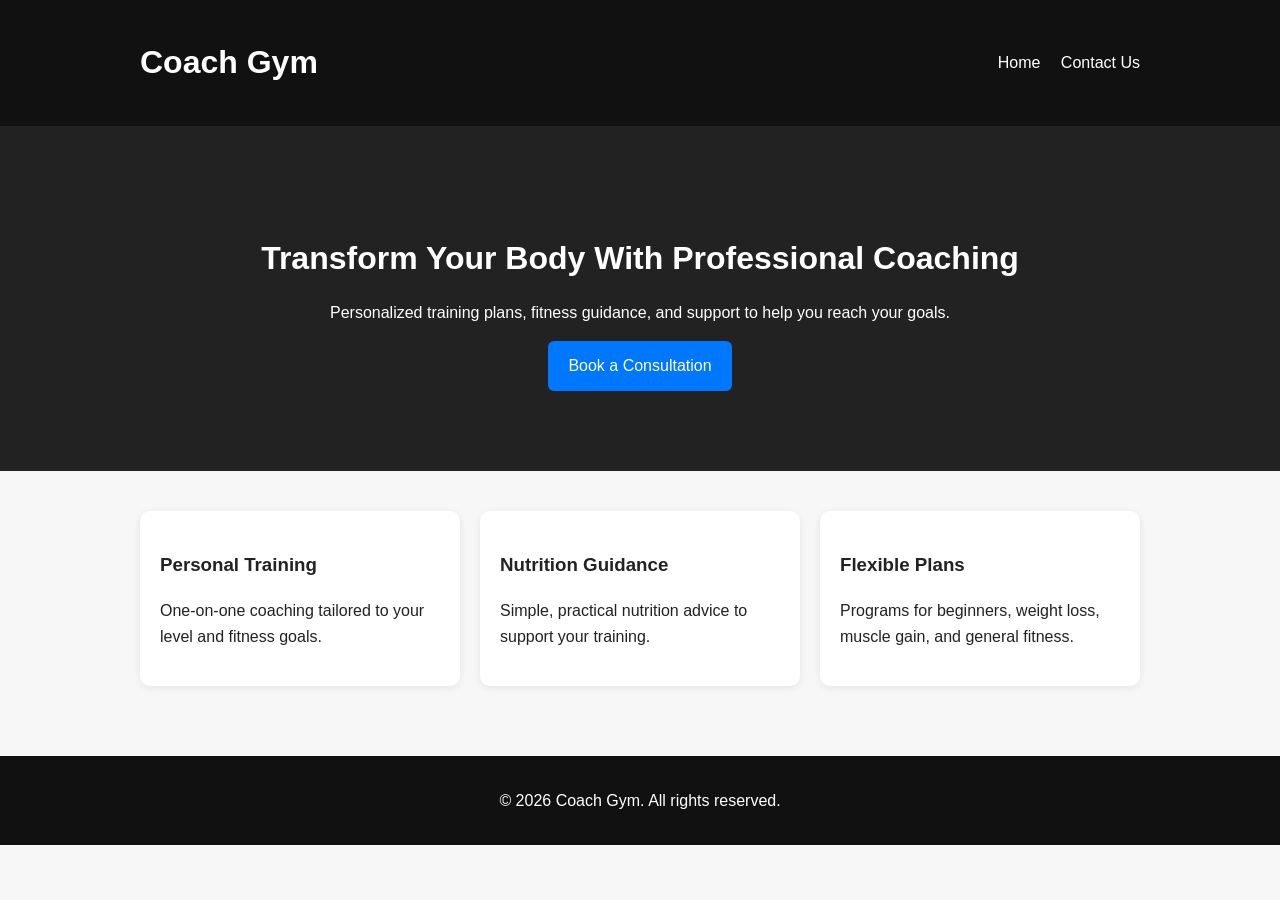
<file: index.html>
<!DOCTYPE html>
<html lang="en">
<head>
  <meta charset="UTF-8" />
  <meta name="viewport" content="width=device-width, initial-scale=1.0" />
  <title>Coach Gym</title>
  <link rel="stylesheet" href="style.css" />
</head>
<body>
  <header class="site-header">
    <div class="container nav">
      <h1>Coach Gym</h1>
      <nav>
        <a href="index.html">Home</a>
        <a href="contact.html">Contact Us</a>
      </nav>
    </div>
  </header>

  <main>
    <section class="hero">
      <div class="container">
        <h2>Transform Your Body With Professional Coaching</h2>
        <p>
          Personalized training plans, fitness guidance, and support to help
          you reach your goals.
        </p>
        <a class="btn" href="contact.html">Book a Consultation</a>
      </div>
    </section>

    <section class="features container">
      <div class="card">
        <h3>Personal Training</h3>
        <p>One-on-one coaching tailored to your level and fitness goals.</p>
      </div>
      <div class="card">
        <h3>Nutrition Guidance</h3>
        <p>Simple, practical nutrition advice to support your training.</p>
      </div>
      <div class="card">
        <h3>Flexible Plans</h3>
        <p>Programs for beginners, weight loss, muscle gain, and general fitness.</p>
      </div>
    </section>
  </main>

  <footer class="site-footer">
    <div class="container">
      <p>© 2026 Coach Gym. All rights reserved.</p>
    </div>
  </footer>
</body>
</html>
</file>
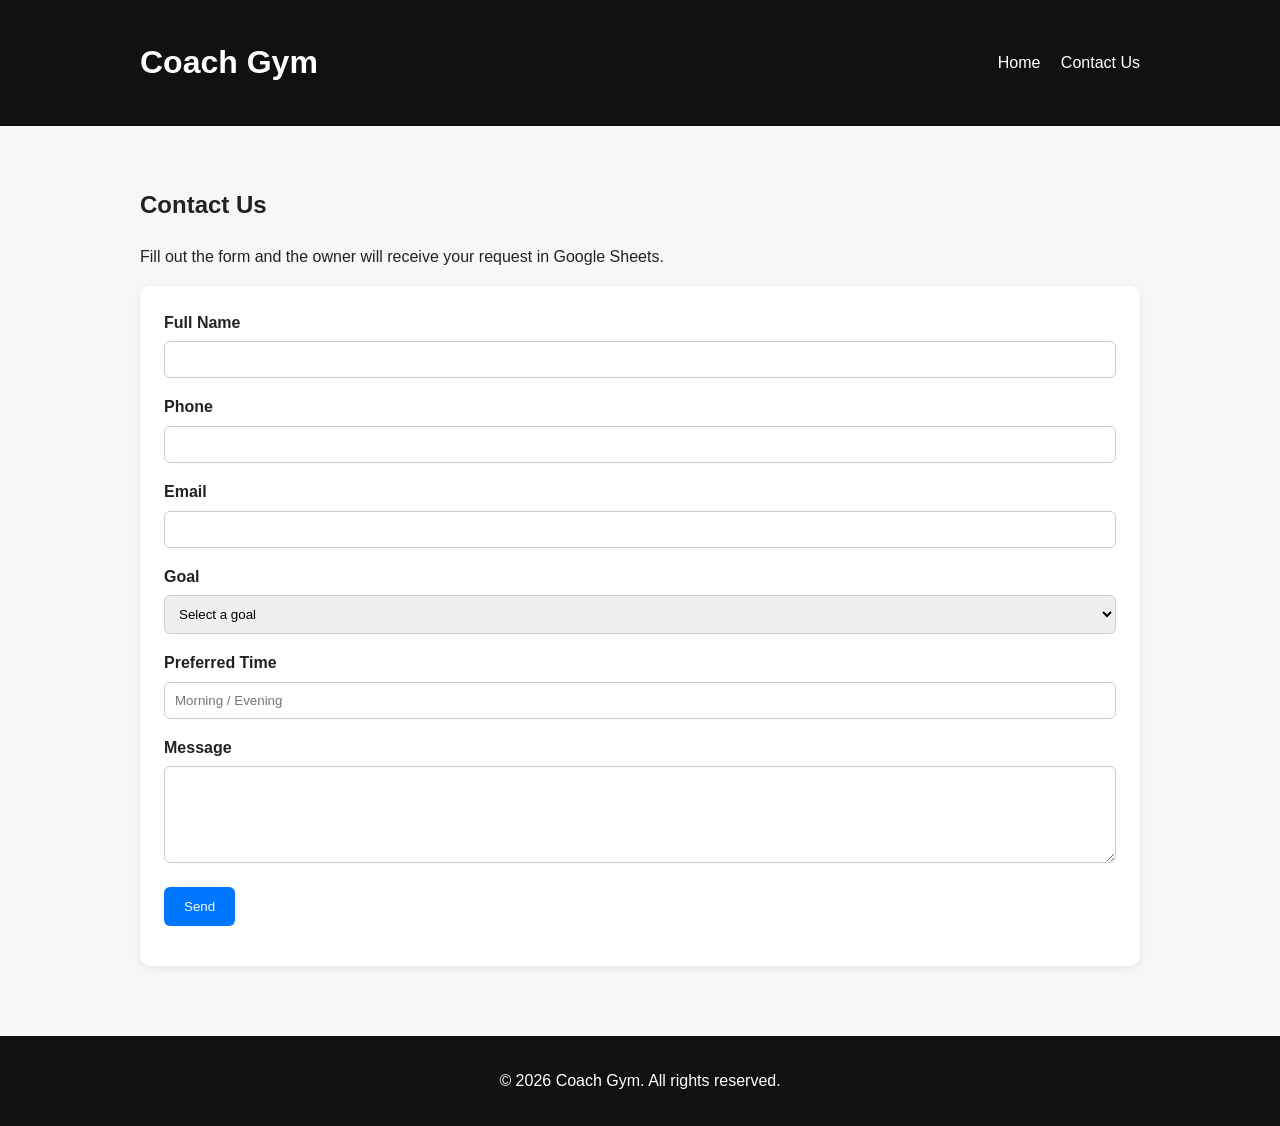
<file: contact.html>
<!DOCTYPE html>
<html lang="en">
<head>
  <meta charset="UTF-8" />
  <meta name="viewport" content="width=device-width, initial-scale=1.0" />
  <title>Contact Us - Coach Gym</title>
  <link rel="stylesheet" href="style.css" />
</head>
<body>
  <header class="site-header">
    <div class="container nav">
      <h1>Coach Gym</h1>
      <nav>
        <a href="index.html">Home</a>
        <a href="contact.html">Contact Us</a>
      </nav>
    </div>
  </header>

  <main class="container page-section">
    <h2>Contact Us</h2>
    <p>Fill out the form and the owner will receive your request in Google Sheets.</p>

    <form id="contactForm" class="contact-form">
      <div class="form-group">
        <label for="fullName">Full Name</label>
        <input id="fullName" name="fullName" type="text" required />
      </div>

      <div class="form-group">
        <label for="phone">Phone</label>
        <input id="phone" name="phone" type="text" required />
      </div>

      <div class="form-group">
        <label for="email">Email</label>
        <input id="email" name="email" type="email" required />
      </div>

      <div class="form-group">
        <label for="goal">Goal</label>
        <select id="goal" name="goal" required>
          <option value="">Select a goal</option>
          <option value="Weight Loss">Weight Loss</option>
          <option value="Muscle Gain">Muscle Gain</option>
          <option value="General Fitness">General Fitness</option>
          <option value="Other">Other</option>
        </select>
      </div>

      <div class="form-group">
        <label for="preferredTime">Preferred Time</label>
        <input id="preferredTime" name="preferredTime" type="text" placeholder="Morning / Evening" />
      </div>

      <div class="form-group">
        <label for="message">Message</label>
        <textarea id="message" name="message" rows="5"></textarea>
      </div>

      <button type="submit" class="btn">Send</button>
      <p id="formStatus" class="status-text"></p>
    </form>
  </main>

  <footer class="site-footer">
    <div class="container">
      <p>© 2026 Coach Gym. All rights reserved.</p>
    </div>
  </footer>

  <script src="script.js"></script>
</body>
</html>
</file>
<file: style.css>
* {
  box-sizing: border-box;
}

body {
  margin: 0;
  font-family: Arial, sans-serif;
  line-height: 1.6;
  background: #f7f7f7;
  color: #222;
}

.container {
  width: 90%;
  max-width: 1000px;
  margin: 0 auto;
}

.site-header {
  background: #111;
  color: #fff;
  padding: 16px 0;
}

.nav {
  display: flex;
  justify-content: space-between;
  align-items: center;
}

.nav a {
  color: #fff;
  text-decoration: none;
  margin-left: 16px;
}

.hero {
  background: #222;
  color: #fff;
  padding: 80px 0;
  text-align: center;
}

.hero h2 {
  font-size: 2rem;
  margin-bottom: 12px;
}

.btn {
  display: inline-block;
  background: #0077ff;
  color: #fff;
  padding: 12px 20px;
  text-decoration: none;
  border: none;
  border-radius: 6px;
  cursor: pointer;
}

.features {
  display: grid;
  grid-template-columns: repeat(auto-fit, minmax(220px, 1fr));
  gap: 20px;
  padding: 40px 0;
}

.card {
  background: #fff;
  padding: 20px;
  border-radius: 10px;
  box-shadow: 0 2px 8px rgba(0, 0, 0, 0.08);
}

.page-section {
  padding: 40px 0;
}

.contact-form {
  background: #fff;
  padding: 24px;
  border-radius: 10px;
  box-shadow: 0 2px 8px rgba(0, 0, 0, 0.08);
}

.form-group {
  margin-bottom: 16px;
}

label {
  display: block;
  margin-bottom: 6px;
  font-weight: bold;
}

input,
select,
textarea {
  width: 100%;
  padding: 10px;
  border: 1px solid #ccc;
  border-radius: 6px;
}

.status-text {
  margin-top: 12px;
  font-weight: bold;
}

.site-footer {
  background: #111;
  color: #fff;
  text-align: center;
  padding: 16px 0;
  margin-top: 30px;
}
</file>
